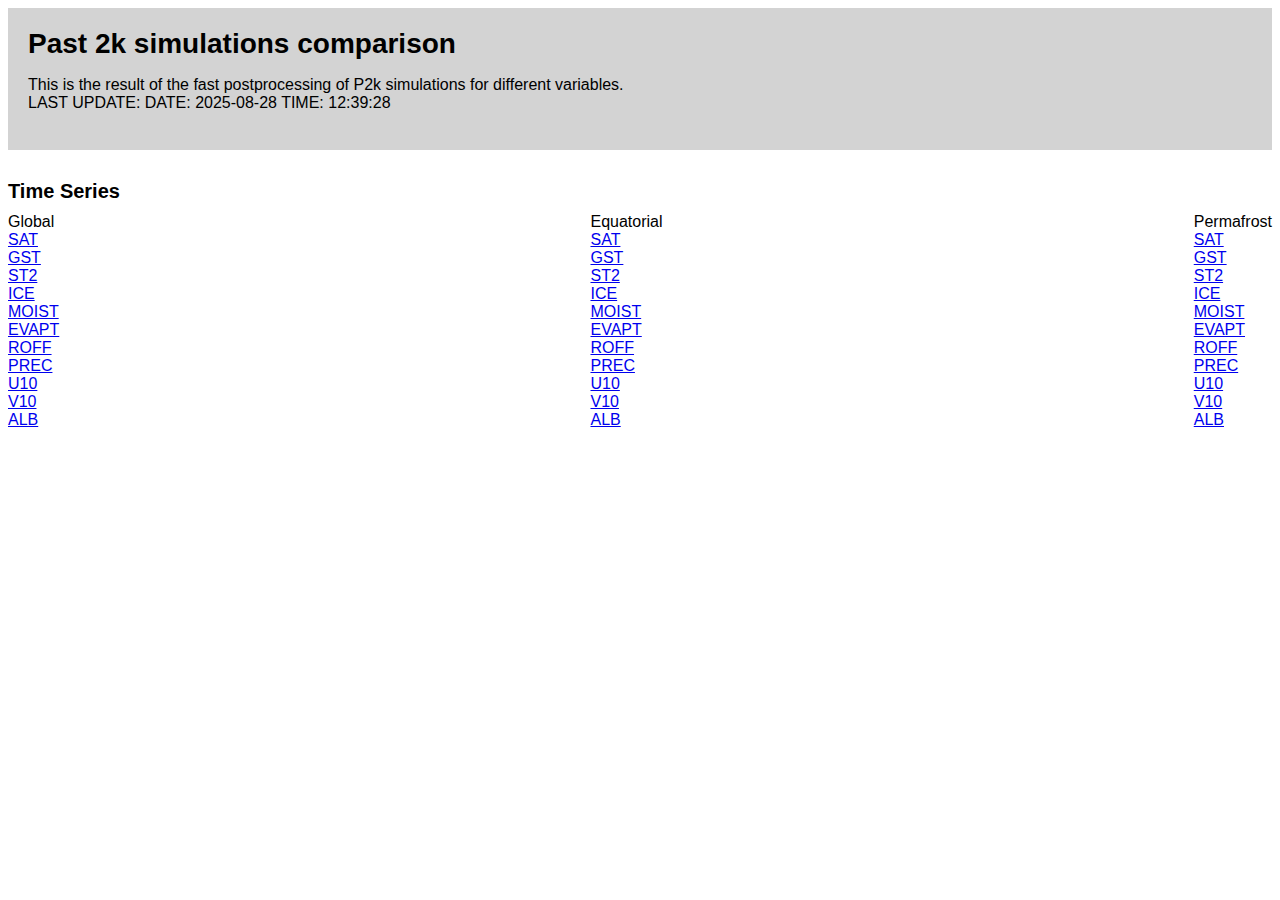
<file: HTCp-p2k_com_FASTpp_v2.html>
<!DOCTYPE html>
<html>
<head>
    <title>Past 2k simulations comparison</title>
    <style>
        body {
            font-family: Helvetica, Arial, sans-serif;
            font-size: 16px;
        }
        .header {
            background-color: lightgrey;
            padding: 20px;
        }
        .title {
            font-size: 28px;
            font-weight: bold;
        }
        .description {
            margin-top: 16px;
        }
        .section {
            margin-top: 30px;
        }
        .section-title {
            font-size: 20px;
            font-weight: bold;
            margin-bottom: 10px;
        }
        .section-content {
            display: flex;
            justify-content: space-between;
        }
        .section-content .figures {
            width: 48%;
        }
        .section-content .figures img {
            display: block;
            margin-bottom: 10px;
        }
    </style>
</head>
<body>    
    <div class="header">
        <div class="title">Past 2k simulations comparison</div>
        <div class="description">
            This is the result of the fast postprocessing of P2k simulations for different variables.<br>
            LAST UPDATE: DATE: 2025-08-28	TIME: 12:39:28            <br>
   			                                        <br>
        </div>
    </div>
        
    <div class="section">
        <div class="section-title">Time Series</div>
        <div class="section-content">
           <div class="column">
                <div class="column-title">Global</div>
                <div class="figures">
                    <a href="/simulations/MPIESM/FASTpp/plots/HTCp-p2k_com_temp2_gb-mean_v2.pdf" target="_blank">SAT</br>
                    <a href="/simulations/MPIESM/FASTpp/plots/HTCp-p2k_com_tsurf_gb-mean_v2.pdf" target="_blank">GST</br>
                    <a href="/simulations/MPIESM/FASTpp/plots/HTCp-p2k_com_soilT2_gb-mean_v2.pdf" target="_blank">ST2</br>
                    <a href="/simulations/MPIESM/FASTpp/plots/HTCp-p2k_com_soilI_gb-mean_v2.pdf" target="_blank">ICE</br>
                    <a href="/simulations/MPIESM/FASTpp/plots/HTCp-p2k_com_soilW_gb-mean_v2.pdf" target="_blank">MOIST</br>
                    <a href="/simulations/MPIESM/FASTpp/plots/HTCp-p2k_com_evapT_gb-mean_v2.pdf" target="_blank">EVAPT</br>
                    <a href="/simulations/MPIESM/FASTpp/plots/HTCp-p2k_com_runoff_gb-mean_v2.pdf" target="_blank">ROFF</br>
                    <a href="/simulations/MPIESM/FASTpp/plots/HTCp-p2k_com_prec_gb-mean_v2.pdf" target="_blank">PREC</br>
                    <a href="/simulations/MPIESM/FASTpp/plots/HTCp-p2k_com_u10_gb-mean_v2.pdf" target="_blank">U10</br>
                    <a href="/simulations/MPIESM/FASTpp/plots/HTCp-p2k_com_v10_gb-mean_v2.pdf" target="_blank">V10</br>
                    <a href="/simulations/MPIESM/FASTpp/plots/HTCp-p2k_com_albedo_gb-mean_v2.pdf" target="_blank">ALB</a>
                </div>
            </div>
            <div class="column">
                <div class="column-title">Equatorial</div>
                <div class="figures">
                    <a href="/simulations/MPIESM/FASTpp/plots/HTCp-p2k_com_temp2_eq-mean_v2.pdf" target="_blank">SAT</br>
                    <a href="/simulations/MPIESM/FASTpp/plots/HTCp-p2k_com_tsurf_eq-mean_v2.pdf" target="_blank">GST</br>
                    <a href="/simulations/MPIESM/FASTpp/plots/HTCp-p2k_com_soilT2_eq-mean_v2.pdf" target="_blank">ST2</br>
                    <a href="/simulations/MPIESM/FASTpp/plots/HTCp-p2k_com_soilI_eq-mean_v2.pdf" target="_blank">ICE</br>
                    <a href="/simulations/MPIESM/FASTpp/plots/HTCp-p2k_com_soilW_eq-mean_v2.pdf" target="_blank">MOIST</br>
                    <a href="/simulations/MPIESM/FASTpp/plots/HTCp-p2k_com_evapT_eq-mean_v2.pdf" target="_blank">EVAPT</br>
                    <a href="/simulations/MPIESM/FASTpp/plots/HTCp-p2k_com_runoff_eq-mean_v2.pdf" target="_blank">ROFF</br>
                    <a href="/simulations/MPIESM/FASTpp/plots/HTCp-p2k_com_prec_eq-mean_v2.pdf" target="_blank">PREC</br>
                    <a href="/simulations/MPIESM/FASTpp/plots/HTCp-p2k_com_u10_eq-mean_v2.pdf" target="_blank">U10</br>
                    <a href="/simulations/MPIESM/FASTpp/plots/HTCp-p2k_com_v10_eq-mean_v2.pdf" target="_blank">V10</br>
                    <a href="/simulations/MPIESM/FASTpp/plots/HTCp-p2k_com_albedo_eq-mean_v2.pdf" target="_blank">ALB</a>
                </div>
            </div>
            <div class="column">
                <div class="column-title">Permafrost</div>
                <div class="figures">
                    <a href="/simulations/MPIESM/FASTpp/plots/HTCp-p2k_com_temp2_pf-mean_v2.pdf" target="_blank">SAT</br>
                    <a href="/simulations/MPIESM/FASTpp/plots/HTCp-p2k_com_tsurf_pf-mean_v2.pdf" target="_blank">GST</br>
                    <a href="/simulations/MPIESM/FASTpp/plots/HTCp-p2k_com_soilT2_pf-mean_v2.pdf" target="_blank">ST2</br>
                    <a href="/simulations/MPIESM/FASTpp/plots/HTCp-p2k_com_soilI_pf-mean_v2.pdf" target="_blank">ICE</br>
                    <a href="/simulations/MPIESM/FASTpp/plots/HTCp-p2k_com_soilW_pf-mean_v2.pdf" target="_blank">MOIST</br>
                    <a href="/simulations/MPIESM/FASTpp/plots/HTCp-p2k_com_evapT_pf-mean_v2.pdf" target="_blank">EVAPT</br>
                    <a href="/simulations/MPIESM/FASTpp/plots/HTCp-p2k_com_runoff_pf-mean_v2.pdf" target="_blank">ROFF</br>
                    <a href="/simulations/MPIESM/FASTpp/plots/HTCp-p2k_com_prec_pf-mean_v2.pdf" target="_blank">PREC</br>
                    <a href="/simulations/MPIESM/FASTpp/plots/HTCp-p2k_com_u10_pf-mean_v2.pdf" target="_blank">U10</br>
                    <a href="/simulations/MPIESM/FASTpp/plots/HTCp-p2k_com_v10_pf-mean_v2.pdf" target="_blank">V10</br>
                    <a href="/simulations/MPIESM/FASTpp/plots/HTCp-p2k_com_albedo_pf-mean_v2.pdf" target="_blank">ALB</a>
                </div>
            </div>
        </div>
    </div>
</body>
</html>
</file>
